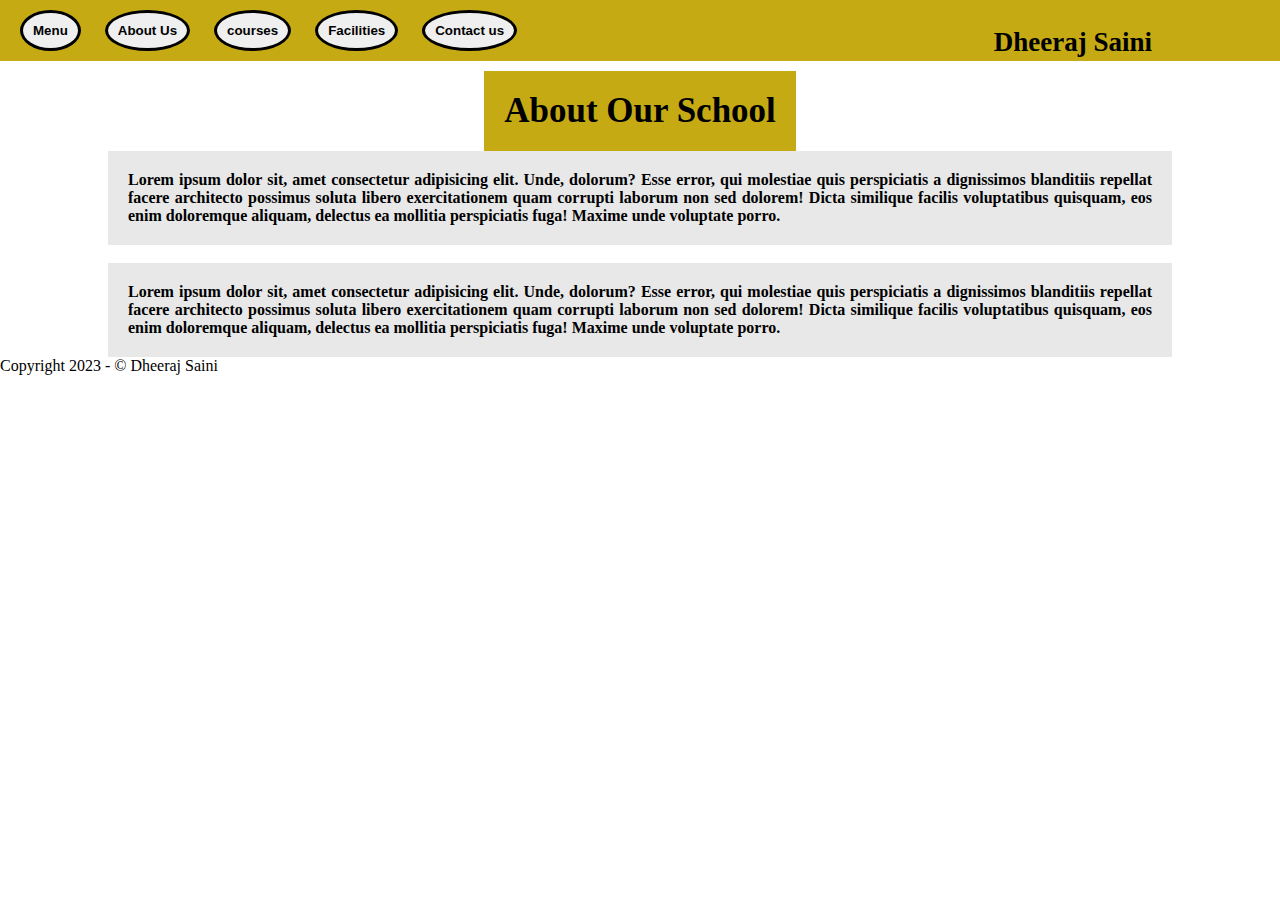
<file: about.html>
<!DOCTYPE html>
<html lang="en">
<head>
    <link rel="stylesheet" href="./css/style.css">
    <meta charset="UTF-8">
    <meta name="viewport" content="width=device-width, initial-scale=1.0">
    <title>Dheeraj Salaria Coding School</title>
    <style>
        @import url('https://fonts.googleapis.com/css2?family=Caprasimo&family=Martian+Mono:wght@200&family=Montserrat:wght@100;200;500;900&family=Poppins:wght@200;300;400;500;600;700&display=swap');
*{
    padding: 0%;
    margin: 0%;
}
:root{
	--main-color-primary: #5c0303;
	--main-color-secondary: #c5aa13; /*rgb(255,165,0)*/
	--main-color-white: #ffffff;
	--main-color-black: #000000;
	--main-color-grey: #e8e8e8;
}
nav{
    padding: 10px;
    background-color: var(--main-color-secondary);

}
nav button{
    padding: 10px;
    margin: 0 10px 0 10px;
    border: 3px solid var(--main-color-black);
    color: var(--main-color-black);
    border-radius: 75%;
    font-weight: 800;
}
nav button:hover{
    background-color: var(--main-color-primary);
    color: var(--main-color-white);
}
.nav-logo{
    font-size: 27px;
    font-weight: 900;
    position: absolute;
    right: 10%;
    top: 3%;
}
.our{
    background-image: url(../assets/tianyi-ma-WiONHd_zYI4-unsplash.jpg);
    min-height: 600px;
    background-size: cover;
    background-position: center;
    background-repeat: no-repeat;
}
.our h1{
    color: var(--main-color-white);
    /* background-color: rgba(255, 255, 255, 0.2); */
    position: absolute;
    left: 35%;
    top: 25%;
    max-width: 60%;
    left: 10%;
    font-size: 100px;
}
.our p{
    color: var(--main-color-primary);
    background-color: rgba(255, 255, 255, 0.3);
    max-width: 50%;
    position: absolute;
    top: 70%;
    left: 10%;
    font-size: 30px;
    

}
.our button{
    position: absolute;
    bottom: 3%;
    left: 45%;
    padding:20px 30px 20px 30px;
    background-color: var(--main-color-secondary);
    color: var(--main-color-black);
    font-size: 20px;
    font-weight: 800;
}
.our button:hover{
    background-color: var(--main-color-primary);
    color: var(--main-color-white);
}

.about{
    text-align: center;
}
.about h2{
    margin-top: 10px;
    display: inline-block;
    padding: 20px;
    font-size: 35px;
    /* position: relative;
    left: 40%; */
    background-color: var(--main-color-secondary);
}
.about p{
    background-color: var(--main-color-grey);
    padding: 20px;
    text-align: justify;
    font-weight: 600;
    max-width: 80%;
    margin: auto;
}
.course{
    text-align: center;
}
.course h3{
    margin-top: 10px;
    display: inline-block;
    padding: 15px;
    font-size: 35px;
    /* position: relative;
    left: 40%; */
    background-color: var(--main-color-secondary);
}

.tabs{
    background-color: var(--main-color-grey);
    position: relative;
    display: block;
    max-width: 70%;
    left: 15%;
}
.facilities{
    padding: 10px;
   
}
.facilities h4{
    padding: 20px;
    text-align: center;    
    background-color: var(--main-color-secondary);
    font-size: 35px;
    font-weight: 900;
    position: relative;

}
.facilities img{
    max-width: 250px;
    max-height: auto;
    padding: 10 5px;
}
.facilities span{
    display: inline-block;
    padding: 35px;
    
}
.facilities span p{
    text-align: center;
    font-size: 20px;
    font-weight: 600;
}
.facilities p{
    background-color: var(--main-color-grey);
    max-width: 80%;
    position: relative;
    left: 10%;
    font-weight: 600;
}

.contact-div{
    background-color: gray;
}
.form{
    position: fixed;
    padding: 15px;
    float: left;
    width: 40%;
    
    position: relative;
}

.contact{
    position: fixed;
    padding: 15px;
    float: left;
    width: 50%;
    font-size: 24px;
    position: relative;
}

h6{
   
    padding: 20px;
    text-align: center;    
    background-color: var(--main-color-secondary);
    font-size: 35px;
    font-weight: 900;

 
}
table{
           
    max-width: 80%;
    margin: auto;
    margin-top: 5px;
    border: 3px solid greenyellow;
    padding: 10px;
    text-align: left;

}

table th,td{
    border: 1px dashed orange;
    padding: 10px;
}
.cont{
    font-size: 25px;
    font-weight: 600;
}
.form p{
    text-align: center;
    font-weight: 600;

}
.form  ul li{
    text-align: center;
    font-weight: 600;
}

.footer{
    color: var(--main-color-white);
    /* background-color: rgba(255, 255, 255, 0.2); */
    background-color: var(--main-color-black);
    text-align: center;
    font-size: 50px;
}



.foot{
    display: block;
    color: green;
    padding: 10px;
    border-top: 1px solid green;
}


    </style>
</head>
<body>
    <nav>
        <span class="nav-logo">Dheeraj Saini</span>
        <a href="index.html"><button>Menu</button></a>
        <a href="about.html"><button>About Us</button></a>
        <a href="courses.html"><button>courses</button></a>
        <a href="facilities.html"><button>Facilities</button></a>
        <a href="contact.html"><button>Contact us</button></a>
    </nav>
    <!-- about section -->
    <div class="about">
        <h2>
           About Our School
        </h2>
        <p>Lorem ipsum dolor sit, amet consectetur adipisicing elit. Unde, dolorum? Esse error, qui molestiae quis perspiciatis a dignissimos blanditiis repellat facere architecto possimus soluta libero exercitationem quam corrupti laborum non sed dolorem! Dicta similique facilis voluptatibus quisquam, eos enim doloremque aliquam, delectus ea mollitia perspiciatis fuga! Maxime unde voluptate porro.</p>
        <br>
        <p>Lorem ipsum dolor sit, amet consectetur adipisicing elit. Unde, dolorum? Esse error, qui molestiae quis perspiciatis a dignissimos blanditiis repellat facere architecto possimus soluta libero exercitationem quam corrupti laborum non sed dolorem! Dicta similique facilis voluptatibus quisquam, eos enim doloremque aliquam, delectus ea mollitia perspiciatis fuga! Maxime unde voluptate porro.</p>
       </div>

       <footer>Copyright 2023 - &copy; Dheeraj Saini</footer>
</body>
</html>
</file>
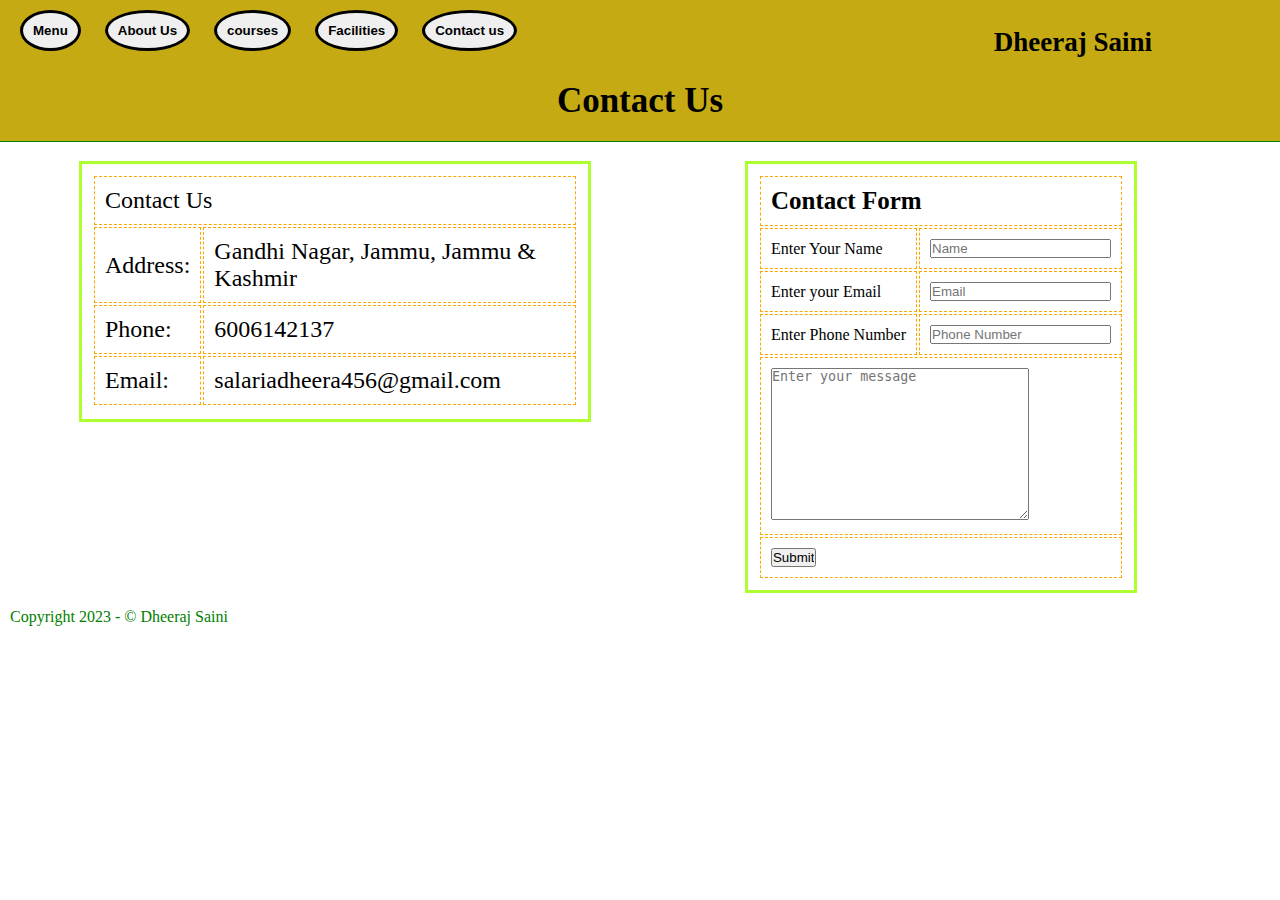
<file: contact.html>
<!DOCTYPE html>
<html lang="en">
<head>
    <link rel="stylesheet" href="./css/style.css">
    <meta charset="UTF-8">
    <meta name="viewport" content="width=device-width, initial-scale=1.0">
    <title>Dheeraj Salaria Coding School</title>
    <style>
        @import url('https://fonts.googleapis.com/css2?family=Caprasimo&family=Martian+Mono:wght@200&family=Montserrat:wght@100;200;500;900&family=Poppins:wght@200;300;400;500;600;700&display=swap');
*{
    padding: 0%;
    margin: 0%;
}
:root{
	--main-color-primary: #5c0303;
	--main-color-secondary: #c5aa13; /*rgb(255,165,0)*/
	--main-color-white: #ffffff;
	--main-color-black: #000000;
	--main-color-grey: #e8e8e8;
}
nav{
    padding: 10px;
    background-color: var(--main-color-secondary);

}
nav button{
    padding: 10px;
    margin: 0 10px 0 10px;
    border: 3px solid var(--main-color-black);
    color: var(--main-color-black);
    border-radius: 75%;
    font-weight: 800;
}
nav button:hover{
    background-color: var(--main-color-primary);
    color: var(--main-color-white);
}
.nav-logo{
    font-size: 27px;
    font-weight: 900;
    position: absolute;
    right: 10%;
    top: 3%;
}
.our{
    background-image: url(../assets/tianyi-ma-WiONHd_zYI4-unsplash.jpg);
    min-height: 600px;
    background-size: cover;
    background-position: center;
    background-repeat: no-repeat;
}
.our h1{
    color: var(--main-color-white);
    /* background-color: rgba(255, 255, 255, 0.2); */
    position: absolute;
    left: 35%;
    top: 25%;
    max-width: 60%;
    left: 10%;
    font-size: 100px;
}
.our p{
    color: var(--main-color-primary);
    background-color: rgba(255, 255, 255, 0.3);
    max-width: 50%;
    position: absolute;
    top: 70%;
    left: 10%;
    font-size: 30px;
    

}
.our button{
    position: absolute;
    bottom: 3%;
    left: 45%;
    padding:20px 30px 20px 30px;
    background-color: var(--main-color-secondary);
    color: var(--main-color-black);
    font-size: 20px;
    font-weight: 800;
}
.our button:hover{
    background-color: var(--main-color-primary);
    color: var(--main-color-white);
}

.about{
    text-align: center;
}
.about h2{
    margin-top: 10px;
    display: inline-block;
    padding: 20px;
    font-size: 35px;
    /* position: relative;
    left: 40%; */
    background-color: var(--main-color-secondary);
}
.about p{
    background-color: var(--main-color-grey);
    padding: 20px;
    text-align: justify;
    font-weight: 600;
    max-width: 80%;
    margin: auto;
}
.course{
    text-align: center;
}
.course h3{
    margin-top: 10px;
    display: inline-block;
    padding: 15px;
    font-size: 35px;
    /* position: relative;
    left: 40%; */
    background-color: var(--main-color-secondary);
}

.tabs{
    background-color: var(--main-color-grey);
    position: relative;
    display: block;
    max-width: 70%;
    left: 15%;
}
.facilities{
    padding: 10px;
   
}
.facilities h4{
    padding: 20px;
    text-align: center;    
    background-color: var(--main-color-secondary);
    font-size: 35px;
    font-weight: 900;
    position: relative;

}
.facilities img{
    max-width: 250px;
    max-height: auto;
    padding: 10 5px;
}
.facilities span{
    display: inline-block;
    padding: 35px;
    
}
.facilities span p{
    text-align: center;
    font-size: 20px;
    font-weight: 600;
}
.facilities p{
    background-color: var(--main-color-grey);
    max-width: 80%;
    position: relative;
    left: 10%;
    font-weight: 600;
}

.contact-div{
    background-color: gray;
}
.form{
    position: fixed;
    padding: 15px;
    float: left;
    width: 40%;
    
    position: relative;
}

.contact{
    position: fixed;
    padding: 15px;
    float: left;
    width: 50%;
    font-size: 24px;
    position: relative;
}

h6{
   
    padding: 20px;
    text-align: center;    
    background-color: var(--main-color-secondary);
    font-size: 35px;
    font-weight: 900;

 
}
table{
           
    max-width: 80%;
    margin: auto;
    margin-top: 5px;
    border: 3px solid greenyellow;
    padding: 10px;
    text-align: left;

}

table th,td{
    border: 1px dashed orange;
    padding: 10px;
}
.cont{
    font-size: 25px;
    font-weight: 600;
}
.form p{
    text-align: center;
    font-weight: 600;

}
.form  ul li{
    text-align: center;
    font-weight: 600;
}

.footer{
    color: var(--main-color-white);
    /* background-color: rgba(255, 255, 255, 0.2); */
    background-color: var(--main-color-black);
    text-align: center;
    font-size: 50px;
}



.foot{
    display: block;
    color: green;
    padding: 10px;
    border-top: 1px solid green;
}


    </style>
</head>
<body>
    <nav>
        <span class="nav-logo">Dheeraj Saini</span>
        <a href="index.html"><button>Menu</button></a>
        <a href="about.html"><button>About Us</button></a>
        <a href="courses.html"><button>courses</button></a>
        <a href="facilities.html"><button>Facilities</button></a>
        <a href="contact.html"><button>Contact us</button></a>
    </nav>
      <!-- contact us -->
      <div class="contact-div">
        <h6>Contact Us</h6>
        <div class="contact">
            <table>
                <td colspan="2">Contact Us</td>
                    
                <tr>
                    <td>Address:</td>
                    <td>Gandhi Nagar, Jammu, Jammu &amp; Kashmir</td>
                </tr>
                <tr>
                    <td>Phone:</td>
                    <td>6006142137</td>
                </tr>
                <tr>
                    <td>Email:</td>
                    <td>salariadheera456@gmail.com</td>
                </tr>
                <tr>
                    
                </tr>
            </table>

        </div>
    
        <div class="form">
            
            <form action="backend.php">
                <table>
                    <tr>
                        <td colspan="2" class="cont">Contact Form</td>
                    </tr>
                    <tr>
                        <td>Enter Your Name</td>
                        <td><input type="text" name="" id="" placeholder="Name"></td>
                    </tr>
                    <tr>
                        <td>Enter your Email</td>
                        <td><input type="text" name="" id="" placeholder="Email"></td>
                    </tr>
                    <tr>
                        <td>Enter Phone Number</td>
                        <td><input type="text" name="" id="" placeholder="Phone Number"></td>
                    </tr>
                    <tr>
                        <td colspan="2"><textarea name="" id="" cols="30" rows="10" placeholder="Enter your message"></textarea></td>
                    </tr>
                    <tr>
                        <td colspan="2"><input type="submit" name="" id=""></td>
                    </tr>
                </table>
            </form>
        </div>
    </div>

    <div class="foot">
        Copyright 2023 - &copy; Dheeraj Saini
    </div>

</body>
</html>
</file>
<file: css/style.css>
@import url('https://fonts.googleapis.com/css2?family=Caprasimo&family=Martian+Mono:wght@200&family=Montserrat:wght@100;200;500;900&family=Poppins:wght@200;300;400;500;600;700&display=swap');
*{
    padding: 0%;
    margin: 0%;
}
:root{
	--main-color-primary: #5c0303;
	--main-color-secondary: #c5aa13; /*rgb(255,165,0)*/
	--main-color-white: #ffffff;
	--main-color-black: #000000;
	--main-color-grey: #e8e8e8;
}
nav{
    padding: 10px;
    background-color: var(--main-color-secondary);

}
nav button{
    padding: 10px;
    margin: 0 10px 0 10px;
    border: 3px solid var(--main-color-black);
    color: var(--main-color-black);
    border-radius: 75%;
    font-weight: 800;
}
nav button:hover{
    background-color: var(--main-color-primary);
    color: var(--main-color-white);
}
.nav-logo{
    font-size: 27px;
    font-weight: 900;
    position: absolute;
    right: 10%;
    top: 3%;
}
.our{
    background-image: url(../assets/tianyi-ma-WiONHd_zYI4-unsplash.jpg);
    min-height: 600px;
    background-size: cover;
    background-position: center;
    background-repeat: no-repeat;
}
.our h1{
    color: var(--main-color-white);
    /* background-color: rgba(255, 255, 255, 0.2); */
    position: absolute;
    left: 35%;
    top: 25%;
    max-width: 60%;
    left: 10%;
    font-size: 100px;
}
.our p{
    color: var(--main-color-primary);
    background-color: rgba(255, 255, 255, 0.3);
    max-width: 50%;
    position: absolute;
    top: 70%;
    left: 10%;
    font-size: 30px;
    

}
.our button{
    position: absolute;
    bottom: 3%;
    left: 45%;
    padding:20px 30px 20px 30px;
    background-color: var(--main-color-secondary);
    color: var(--main-color-black);
    font-size: 20px;
    font-weight: 800;
}
.our button:hover{
    background-color: var(--main-color-primary);
    color: var(--main-color-white);
}

.about{
    text-align: center;
}
.about h2{
    margin-top: 10px;
    display: inline-block;
    padding: 20px;
    font-size: 35px;
    /* position: relative;
    left: 40%; */
    background-color: var(--main-color-secondary);
}
.about p{
    background-color: var(--main-color-grey);
    padding: 20px;
    text-align: justify;
    font-weight: 600;
    max-width: 80%;
    margin: auto;
}
.course{
    text-align: center;
}
.course h3{
    margin-top: 10px;
    display: inline-block;
    padding: 15px;
    font-size: 35px;
    /* position: relative;
    left: 40%; */
    background-color: var(--main-color-secondary);
}

.tabs{
    background-color: var(--main-color-grey);
    position: relative;
    display: block;
    max-width: 70%;
    left: 15%;
}
.facilities{
    padding: 10px;
   
}
.facilities h4{
    padding: 20px;
    text-align: center;    
    background-color: var(--main-color-secondary);
    font-size: 35px;
    font-weight: 900;
    position: relative;

}
.facilities img{
    max-width: 250px;
    max-height: auto;
    padding: 10 5px;
}
.facilities span{
    display: inline-block;
    padding: 35px;
    
}
.facilities span p{
    text-align: center;
    font-size: 20px;
    font-weight: 600;
}
.facilities p{
    background-color: var(--main-color-grey);
    max-width: 80%;
    position: relative;
    left: 10%;
    font-weight: 600;
}

.contact-div{
    background-color: gray;
}
.form{
    position: fixed;
    padding: 15px;
    float: left;
    width: 40%;
    
    position: relative;
}

.contact{
    position: fixed;
    padding: 15px;
    float: left;
    width: 50%;
    font-size: 24px;
    position: relative;
}

h6{
   
    padding: 20px;
    text-align: center;    
    background-color: var(--main-color-secondary);
    font-size: 35px;
    font-weight: 900;

 
}
table{
           
    max-width: 80%;
    margin: auto;
    margin-top: 5px;
    border: 3px solid greenyellow;
    padding: 10px;
    text-align: left;

}

table th,td{
    border: 1px dashed orange;
    padding: 10px;
}
.cont{
    font-size: 25px;
    font-weight: 600;
}
.form p{
    text-align: center;
    font-weight: 600;

}
.form  ul li{
    text-align: center;
    font-weight: 600;
}

.footer{
    color: var(--main-color-white);
    /* background-color: rgba(255, 255, 255, 0.2); */
    background-color: var(--main-color-black);
    text-align: center;
    font-size: 50px;
}



.foot{
    display: block;
    color: green;
    padding: 10px;
    border-top: 1px solid green;
}
.footer {
    background-color: var(--main-color-black);
    color: var(--main-color-white);
    text-align: center;
    font-size: 20px; /* Adjust the font size as needed */
    padding: 10px; /* Add some padding to the footer */
    position: absolute;
    bottom: 0;
    width: 100%;
}
</file>
